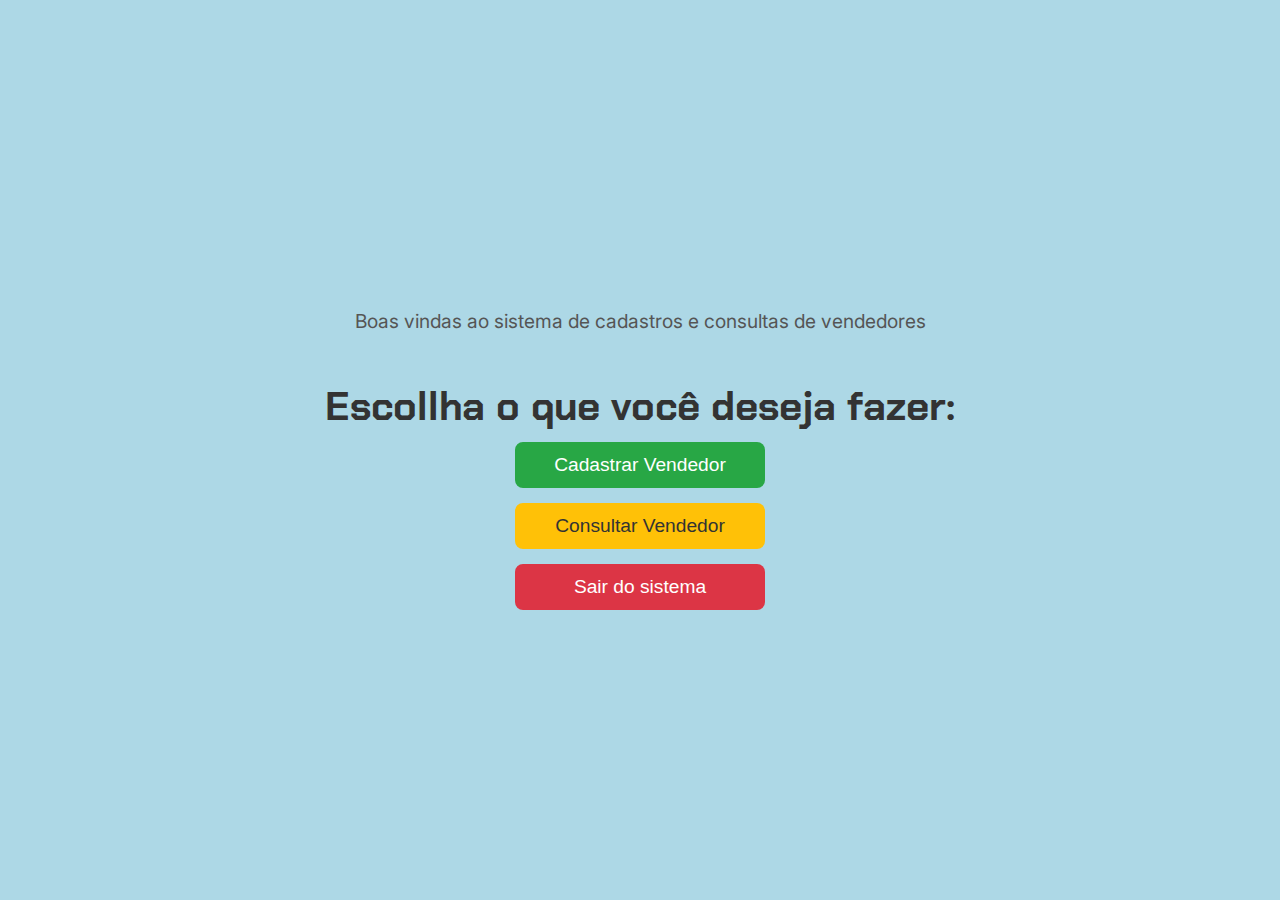
<file: index.html>
<!DOCTYPE html>
<html lang="en">

<head>
    <meta charset="UTF-8">
    <meta name="viewport" content="width=device-width, initial-scale=1.0">
    <link rel="preconnect" href="https://fonts.googleapis.com">
    <link rel="preconnect" href="https://fonts.gstatic.com" crossorigin>
    <link href="https://fonts.googleapis.com/css2?family=Chakra+Petch:wght@700&family=Inter:wght@400;700&display=swap"
        rel="stylesheet">
    <link rel="stylesheet" href="style.css">
</head>

<body>
    <p>Boas vindas ao sistema de cadastros e consultas de vendedores</p>
    <h1> Escollha o que você deseja fazer:</h1>
    <div class="btn-group">
        <button class="btn-cadastrar">Cadastrar Vendedor</button>
        <button class="btn-consultar">Consultar Vendedor</button>
        <button class="btn-sair">Sair do sistema</button>
    </div>
</body>
<script src="script.js"></script>
<script src="./cadastro-vendedor/cadastrarVendedor.js"></script>
<script src="./consulta-vendedor/consultarVendedor.js"></script>
</file>
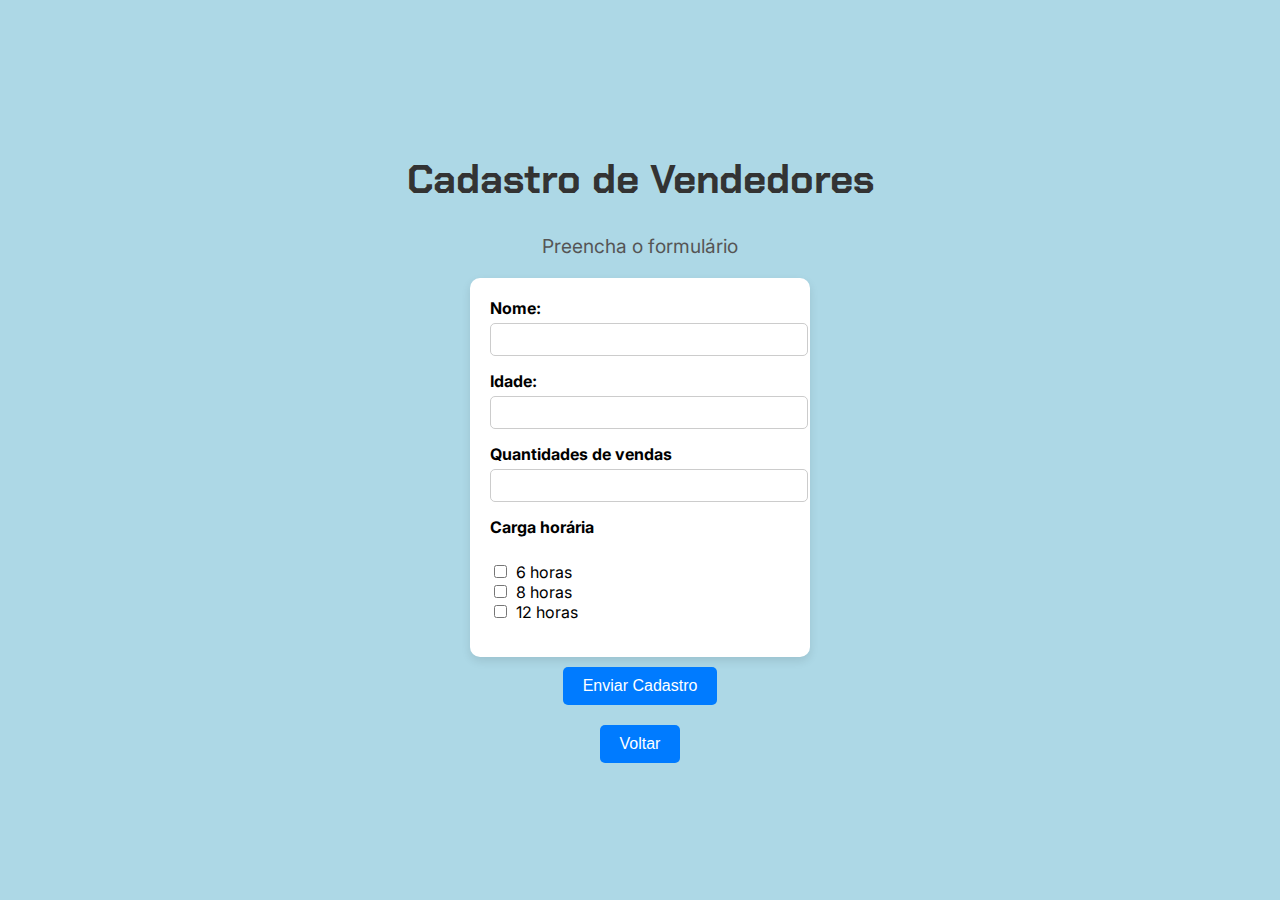
<file: cadastro-vendedor/cadastroVendedor.html>
<!DOCTYPE html>
<html lang="en">

<head>
    <meta charset="UTF-8">
    <meta name="viewport" content="width=device-width, initial-scale=1.0">
    <link rel="preconnect" href="https://fonts.googleapis.com">
    <link rel="preconnect" href="https://fonts.gstatic.com" crossorigin>
    <link href="https://fonts.googleapis.com/css2?family=Chakra+Petch:wght@700&family=Inter:wght@400;700&display=swap"
        rel="stylesheet">
    <link rel="stylesheet" href="cadastroVendedor.css">
</head>

<body>
    <h1> Cadastro de Vendedores </h1>
    <p> Preencha o formulário</p>
    <form>
        <div>
            <label for='nome'>Nome:</label>
            <input type='text' id='nome'>
        </div>
        <div>
            <label for='idade'>Idade:</label>
            <input type='text' id='idade'>
        </div>
        <div>
            <label for='quant-vendas'>Quantidades de vendas</label>
            <input type='text' id='quant-vendas'>
        </div>
        <div>
            <label for='carga-horario'> Carga horária</label>
            <br>
            <input type='checkbox' name='carga-horaria' id='carga-horario6' value='6'>
            6 horas
            <br>
            <input type='checkbox' name='carga-horaria' id='carga-horario8' value='8'>
            8 horas
            <br>
            <input type='checkbox' name='carga-horaria' id='carga-horario12' value='12'>
            12 horas
        </div>
    </form>
    <button class='btn-submeter'>Enviar Cadastro</button>
    <button class='btn-voltar'>Voltar</button>
</body>
<script src='/script.js'></script>
<script src="cadastrarVendedor.js"></script>
</file>
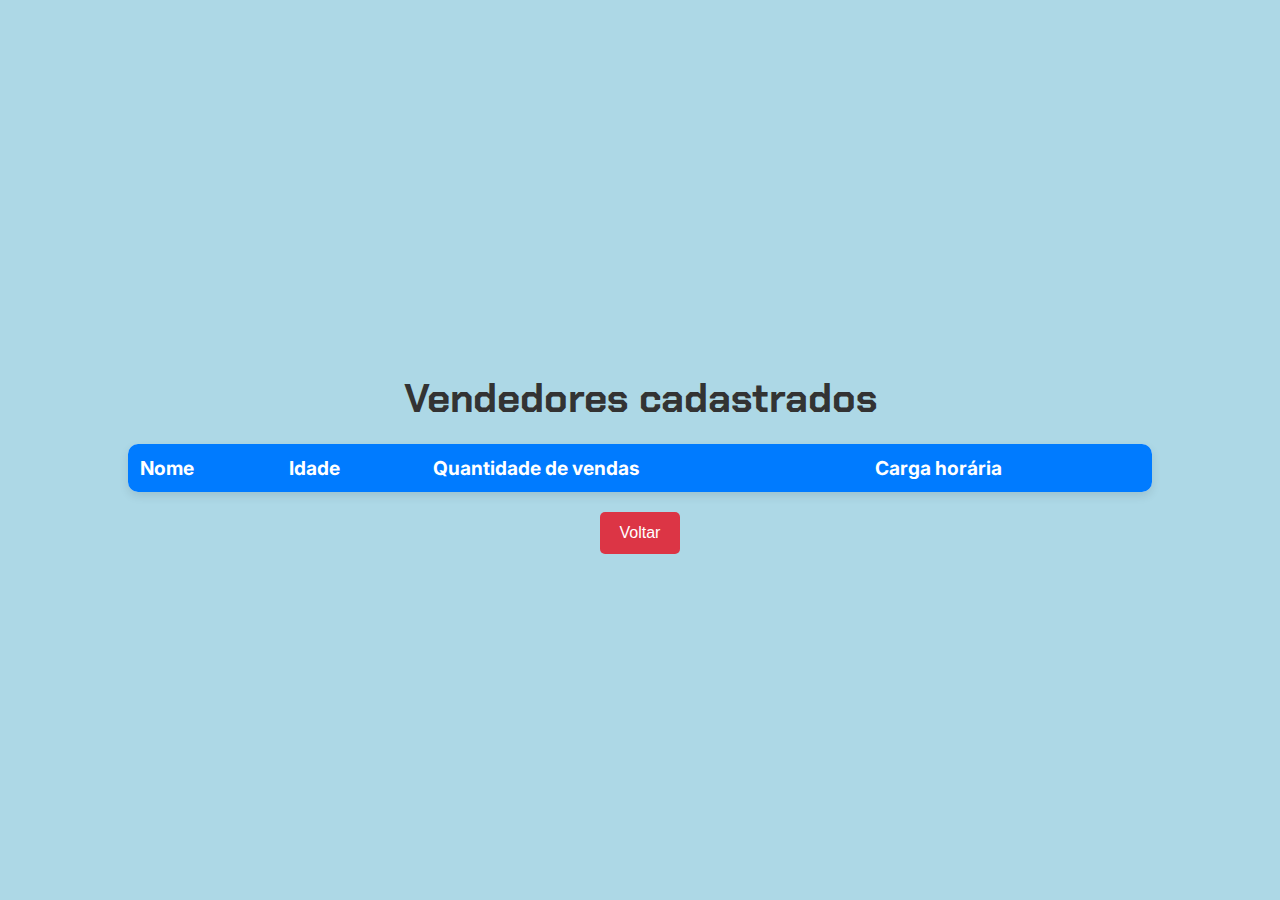
<file: consulta-vendedor/consultaVendedor.html>
<!DOCTYPE html>
<html lang="en">

<head>
    <meta charset="UTF-8">
    <meta name="viewport" content="width=device-width, initial-scale=1.0">
    <link rel="preconnect" href="https://fonts.googleapis.com">
    <link rel="preconnect" href="https://fonts.gstatic.com" crossorigin>
    <link href="https://fonts.googleapis.com/css2?family=Chakra+Petch:wght@700&family=Inter:wght@400;700&display=swap"
        rel="stylesheet">
    <link rel="stylesheet" href="consultaVendedor.css">
</head>

<body>
    <h1> Vendedores cadastrados</h1>
    <table>
        <thead>
            <th>Nome</th>
            <th>Idade</th>
            <th>Quantidade de vendas</th>
            <th>Carga horária</th>
        </thead>
        <tbody id="tabela-vendedores"></tbody>
        </tbody>
    </table>
    <button class='btn-voltar'>Voltar</button>
    <script src='/script.js' defer></script>
    <script src='consultarVendedor.js' defer></script>
</body>
</file>
<file: style.css>
body {
    font-family: 'Inter', sans-serif;
    background-color: #add8e6;
    display: flex;
    flex-direction: column;
    align-items: center;
    justify-content: center;
    height: 100vh;
    margin: 0;
    text-align: center;
}

h1 {
    font-family: 'Chakra Petch', sans-serif;
    font-size: 2.5rem;
    color: #333;
    margin-bottom: 10px;
}

p {
    font-size: 1.2rem;
    color: #555;
    margin-bottom: 20px;
}

.btn-group {
    display: flex;
    flex-direction: column;
    align-items: center;
    gap: 15px;
}

button {
    background-color: #007bff;
    color: white;
    border: none;
    padding: 12px 25px;
    cursor: pointer;
    font-size: 1.2rem;
    border-radius: 8px;
    transition: 0.3s;
    width: 250px;
    text-align: center;
}

button:hover {
    background-color: #0056b3;
}

.btn-cadastrar {
    background-color: #28a745;
}

.btn-cadastrar:hover {
    background-color: #1e7e34;
}

.btn-consultar {
    background-color: #ffc107;
    color: #333;
}

.btn-consultar:hover {
    background-color: #e0a800;
}

.btn-sair {
    background-color: #dc3545;
}

.btn-sair:hover {
    background-color: #c82333;
}
</file>
<file: cadastro-vendedor/cadastroVendedor.css>
body {
    font-family: 'Inter', sans-serif;
    background-color: #add8e6;
    display: flex;
    flex-direction: column;
    align-items: center;
    justify-content: center;
    height: 100vh;
    margin: 0;
    text-align: center;
}

h1 {
    font-family: 'Chakra Petch', sans-serif;
    font-size: 2.5rem;
    color: #333;
    margin-bottom: 10px;
}

p {
    font-size: 1.2rem;
    color: #555;
    margin-bottom: 20px;
}

form {
    background: white;
    padding: 20px;
    border-radius: 10px;
    box-shadow: 0px 4px 10px rgba(0, 0, 0, 0.1);
    width: 300px;
    display: flex;
    flex-direction: column;
    align-items: center;
}

div {
    margin-bottom: 15px;
    width: 100%;
    text-align: left;
}

label {
    font-weight: bold;
    display: block;
    margin-bottom: 5px;
}

input[type='text'] {
    width: 100%;
    padding: 8px;
    border: 1px solid #ccc;
    border-radius: 5px;
}

input[type='checkbox'] {
    margin-right: 5px;
}

button {
    background-color: #007bff;
    color: white;
    border: none;
    padding: 10px 20px;
    margin: 10px;
    cursor: pointer;
    font-size: 1rem;
    border-radius: 5px;
    transition: 0.3s;
}

button:hover {
    background-color: #0056b3;
}
</file>
<file: consulta-vendedor/consultaVendedor.css>
body {
    font-family: 'Inter', sans-serif;
    background-color: #add8e6;
    display: flex;
    flex-direction: column;
    align-items: center;
    justify-content: center;
    height: 100vh;
    margin: 0;
    text-align: center;
}

h1 {
    font-family: 'Chakra Petch', sans-serif;
    font-size: 2.5rem;
    color: #333;
    margin-bottom: 20px;
}

table {
    width: 80%;
    border-collapse: collapse;
    background: white;
    border-radius: 10px;
    box-shadow: 0px 4px 10px rgba(0, 0, 0, 0.1);
    overflow: hidden;
    text-align: left;
}

thead {
    background-color: #007bff;
    color: white;
    font-size: 1.2rem;
}

thead th {
    padding: 12px;
}

tbody td {
    padding: 10px;
    border-bottom: 1px solid #ddd;
}

tbody tr:nth-child(even) {
    background-color: #f2f2f2;
}

tbody tr:hover {
    background-color: #d0e4ff;
}

button {
    background-color: #dc3545;
    color: white;
    border: none;
    padding: 12px 20px;
    cursor: pointer;
    font-size: 1rem;
    border-radius: 5px;
    transition: 0.3s;
    margin-top: 20px;
}

button:hover {
    background-color: #c82333;
}
</file>
